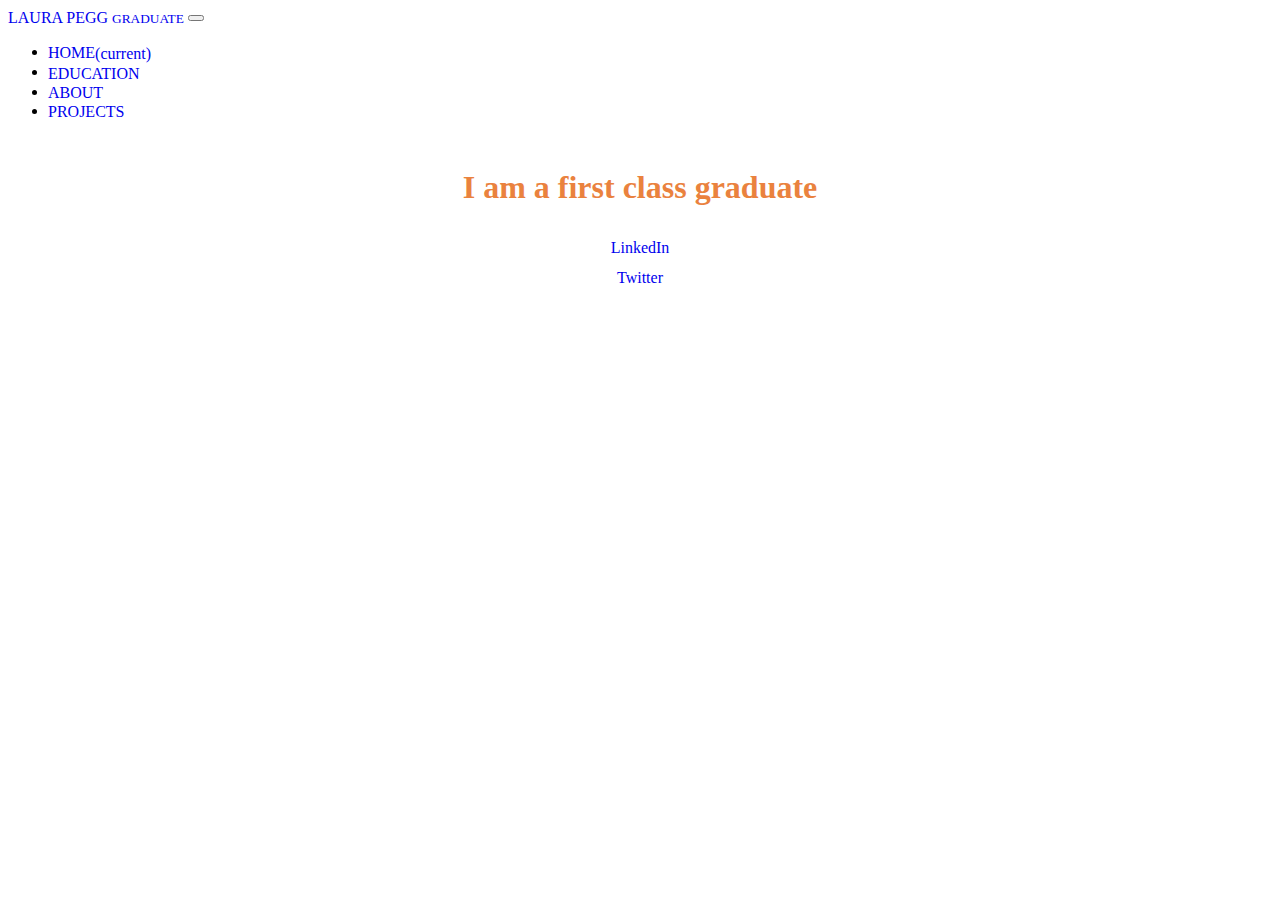
<file: index.html>
<!doctype html>
<html lang="en">
  <head>
    <!-- Required meta tags -->
    <meta charset="utf-8">
    <meta name="viewport" content="width=device-width, initial-scale=1, shrink-to-fit=no">

    <!-- Bootstrap CSS -->
    <link rel="stylesheet" href="https://stackpath.bootstrapcdn.com/bootstrap/4.1.3/css/bootstrap.min.css" integrity="sha384-MCw98/SFnGE8fJT3GXwEOngsV7Zt27NXFoaoApmYm81iuXoPkFOJwJ8ERdknLPMO" crossorigin="anonymous">

    <link rel="stylesheet" href="css/main.css"/>

    <title>LAURA PEGG GRADUATE</title>
  </head>
  <body>
    <!-- Optional JavaScript -->
    <!-- jQuery first, then Popper.js, then Bootstrap JS -->
    <script src="https://code.jquery.com/jquery-3.3.1.slim.min.js" integrity="sha384-q8i/X+965DzO0rT7abK41JStQIAqVgRVzpbzo5smXKp4YfRvH+8abtTE1Pi6jizo" crossorigin="anonymous"></script>
    <script src="https://cdnjs.cloudflare.com/ajax/libs/popper.js/1.14.3/umd/popper.min.js" integrity="sha384-ZMP7rVo3mIykV+2+9J3UJ46jBk0WLaUAdn689aCwoqbBJiSnjAK/l8WvCWPIPm49" crossorigin="anonymous"></script>
    <script src="https://stackpath.bootstrapcdn.com/bootstrap/4.1.3/js/bootstrap.min.js" integrity="sha384-ChfqqxuZUCnJSK3+MXmPNIyE6ZbWh2IMqE241rYiqJxyMiZ6OW/JmZQ5stwEULTy" crossorigin="anonymous"></script>

  <nav class="navbar navbar-expand-lg navbar-light bg-light">
  <a class="navbar-brand" href="default.html">LAURA PEGG <small class="text-muted">GRADUATE</small></a>
  <button class="navbar-toggler" type="button" data-toggle="collapse" data-target="#navbarText" aria-controls="navbarText" aria-expanded="false" aria-label="Toggle navigation">
    <span class="navbar-toggler-icon"></span>
  </button>
  <div class="collapse navbar-collapse" id="navbarText">
    <ul class="navbar-nav mr-auto justify-content-center">
      <li class="nav-item active">
        <a class="nav-link active" href="default.html">HOME<span class="sr-only">(current)</span></a>
      </li>
      <li class="nav-item">
        <a class="nav-link" href="education.html">EDUCATION</a>
      </li>
      <li class="nav-item">
        <a class="nav-link" href="about.html">ABOUT</a>
      </li>
      <li class="nav-item">
        <a class="nav-link" href="projects.html">PROJECTS</a>
      </li>
    </ul>
    <span class="navbar-text">
 <!--- can comment here too with inline nav bar text--></span>
  </div>
</nav>

<div class="jumbotron" style="background-color: white;">
	   <h1 style="text-align:center;" class="intropage">I am a first class graduate</h1>
</div>

  <div id='official' class="row">
     <div class="col-sm-1">
    <p>
      <a href="http://www.linkedin.co.uk/">LinkedIn</a>
    </p>
    </div>
    <div class="col-sm-1">
    <p> <a href="http://www.Twitter.com">Twitter</a>
    </p>
    </div>
  </div>
</body>
</html>
</file>
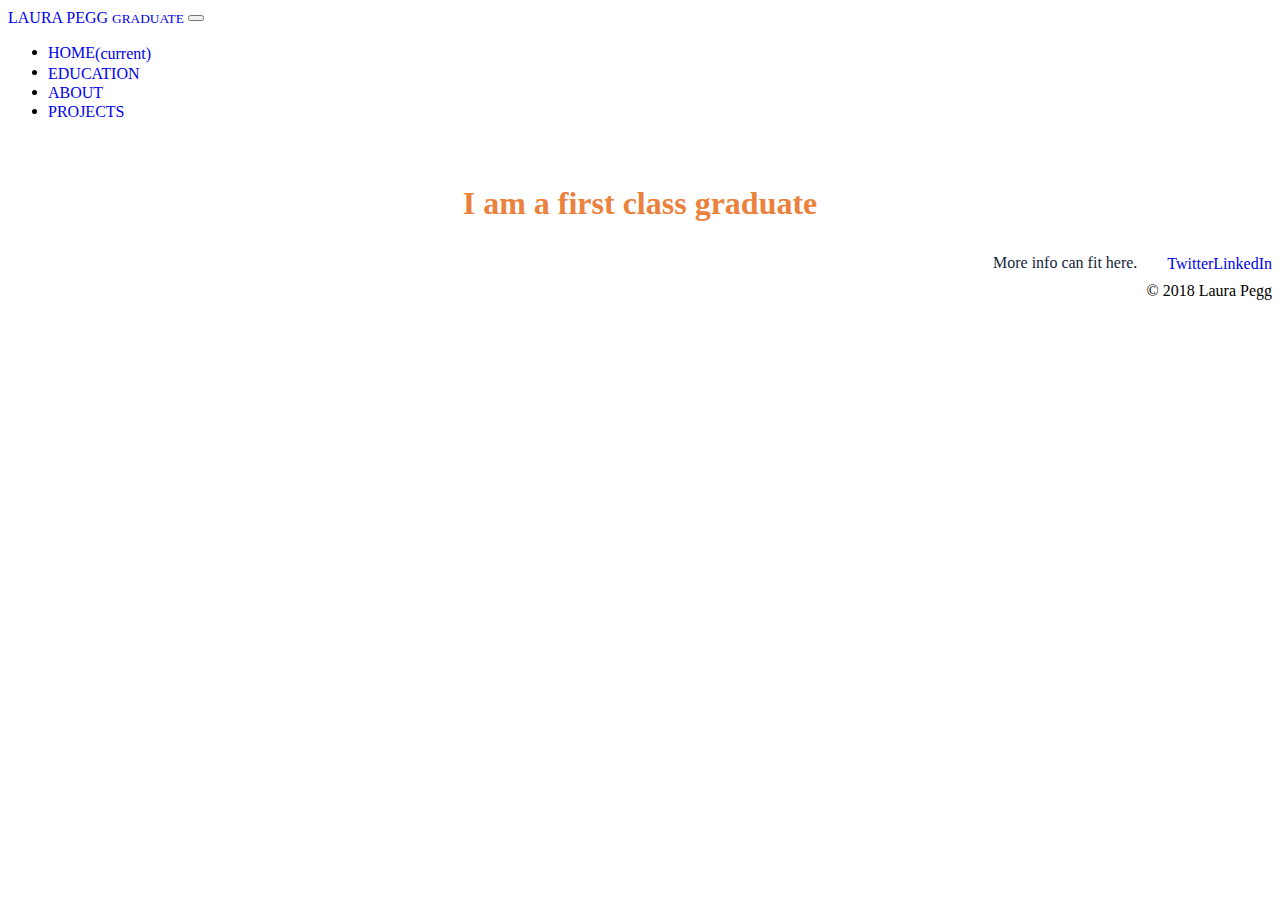
<file: default.html>
<!doctype html>
<html lang="en">
  <head>
    <!-- Required meta tags -->
    <meta charset="utf-8">
    <meta name="viewport" content="width=device-width, initial-scale=1, shrink-to-fit=no">
    <style> * {
    box-sizing: border-box;
  }
  </style>

    <!-- Bootstrap CSS -->
    <link rel="stylesheet" href="https://stackpath.bootstrapcdn.com/bootstrap/4.1.3/css/bootstrap.min.css" integrity="sha384-MCw98/SFnGE8fJT3GXwEOngsV7Zt27NXFoaoApmYm81iuXoPkFOJwJ8ERdknLPMO" crossorigin="anonymous">

    <link rel="stylesheet" href="css/main.css"/>

    <title>LAURA PEGG GRADUATE</title>
  </head>
  <body>
    <!-- Optional JavaScript -->
    <!-- jQuery first, then Popper.js, then Bootstrap JS -->
    <script src="https://code.jquery.com/jquery-3.3.1.slim.min.js" integrity="sha384-q8i/X+965DzO0rT7abK41JStQIAqVgRVzpbzo5smXKp4YfRvH+8abtTE1Pi6jizo" crossorigin="anonymous"></script>
    <script src="https://cdnjs.cloudflare.com/ajax/libs/popper.js/1.14.3/umd/popper.min.js" integrity="sha384-ZMP7rVo3mIykV+2+9J3UJ46jBk0WLaUAdn689aCwoqbBJiSnjAK/l8WvCWPIPm49" crossorigin="anonymous"></script>
    <script src="https://stackpath.bootstrapcdn.com/bootstrap/4.1.3/js/bootstrap.min.js" integrity="sha384-ChfqqxuZUCnJSK3+MXmPNIyE6ZbWh2IMqE241rYiqJxyMiZ6OW/JmZQ5stwEULTy" crossorigin="anonymous"></script>

  <nav class="navbar navbar-expand-lg navbar-light bg-light">
  <a class="navbar-brand" href="default.html">LAURA PEGG <small class="text-muted">GRADUATE</small></a>
  <button class="navbar-toggler" type="button" data-toggle="collapse" data-target="#navbarText" aria-controls="navbarText" aria-expanded="false" aria-label="Toggle navigation">
    <span class="navbar-toggler-icon"></span>
  </button>
  <div class="collapse navbar-collapse" id="navbarText">
    <ul class="navbar-nav mr-auto justify-content-center">
      <li class="nav-item active">
        <a class="nav-link active" href="default.html">HOME<span class="sr-only">(current)</span></a>
      </li>
      <li class="nav-item">
        <a class="nav-link" href="education.html">EDUCATION</a>
      </li>
      <li class="nav-item">
        <a class="nav-link" href="about.html">ABOUT</a>
      </li>
      <li class="nav-item">
        <a class="nav-link" href="projects.html">PROJECTS</a>
      </li>
    </ul>
    <span class="navbar-text">
 <!--- can comment here too with inline nav bar text--></span>
  </div>
</nav>
<main>
<div class="jumbotron" style="background-color: #ffffff;">
	   <h1 style="text-align:center;" class="intropage">I am a first class graduate</h1>
</div>
</main>
<div class="flex-container">
  <div><a href="http://www.linkedin.co.uk">LinkedIn</a></div>

  <div><a href="http://www.Twitter.com">Twitter</a></div>

  <div><p>More info can fit here.<p></div>
</div>
 <footer class="flex-container">&copy; 2018 Laura Pegg</footer>
</body>
</html>
</file>
<file: css/main.css>
* { 
  -moz-box-sizing: border-box; 
  -webkit-box-sizing: border-box; 
  box-sizing: border-box; 
  vertical-align: middle;
  position: relative;
}

button{
  color: blue;
  font-family: sans-serif;
  font-color: orange;
}

.container{
  width: 75%;
  float: center;
  color: #white;
  font-family: Bodoni Antiqua;
}

h1{
	color: #ea823e;
	font-family: 'Libre Baskerville', bold, palatino;
	font-weight: 600;
  margin-top: 1em;
}

h2 {
  text-align: center;
	color: #709fb0;
	font-family: 'Libre Franklin', serif;
  font-weight: 300;
}

h3 { 
	font: 1.4em 'Libre Baskerville', italic, palatino;
	letter-spacing: 1px; 
	color: #acbebe;
	}

h4 {
  text-align: center;
	font-color: #002c54;
	font-weight: 200;
}

h5{
  font-family: 'Libre Franklin';
  font-colour: ##acbebe;
}

html {
  box-sizing: border-box;
}

body {
	background-color: #ffffff;
  -webkit-text-size-adjust: 100%;
  -webkit-font-feature-settings: "kern" 1;
     -moz-font-feature-settings: "kern" 1;
       -o-font-feature-settings: "kern" 1;
          font-feature-settings: "kern" 1;
  font-kerning: normal;
  display: flex;
  min-height: 100vh;
  flex-direction: column;
	}
/**
 * Set `margin-bottom` to maintain vertical rhythm
 */
h1, h2, h3, h4, h5, h6,
p, blockquote, pre,
ul, ol, dl, figure,
%vertical-rhythm {
  margin-bottom: $spacing-unit / 2;
}
/**
 * `main` element
 */
main {
  margin-top: 1em;
  display: block; /* Default value of `display` of `main` element is 'inline' in IE 11. */
}
/**
 * Images
 */
img {
  margin: 1em, 1em, 1em, 1em;
  vertical-align: middle;
}
/**
 * Links
 */
a {
  color: $brand-color;
  text-decoration: none;

  &:visited {
    color: darken($brand-color, 15%);
  }

  &:hover {
    color: $text-color;
    text-decoration: underline;
  }

  .social-media-list &:hover {
    text-decoration: none;

    .username {
      text-decoration: underline;
    }
  }
}
/**
 * Code formatting
 */
pre,
code {
  @include relative-font-size(0.9375);
  border: 1px solid $grey-color-light;
  border-radius: 3px;
  background-color: #eef;
}

code {
  padding: 1px 5px;
}

pre {
  padding: 8px 12px;
  overflow-x: auto;

  > code {
    border: 0;
    padding-right: 0;
    padding-left: 0;
  }
}

/**
 * Wrapper
 */
.wrapper {
  max-width: -webkit-calc(#{$content-width} - (#{$spacing-unit}));
  max-width:         calc(#{$content-width} - (#{$spacing-unit}));
  margin-right: auto;
  margin-left: auto;
  padding-right: $spacing-unit / 2;
  padding-left: $spacing-unit / 2;
  @extend %clearfix;

  @media screen and (min-width: $on-large) {
    max-width: -webkit-calc(#{$content-width} - (#{$spacing-unit} * 2));
    max-width:         calc(#{$content-width} - (#{$spacing-unit} * 2));
    padding-right: $spacing-unit;
    padding-left: $spacing-unit;
  }
}

p { 
  color: #16253d;
	margin-top: 10px; 
	margin-bottom: 10px;
  margin-left: 30px;
  margin-right: 30px;
  text-align: center;
  font-family: 'Libre Franklin';
	}
.navbar{
  background-color: #white;
}
.navbar-brand{
  font-family: 'Libre Baskerville',palatino;
  font-color: #002c54
}
.navbar-toggle{
  font-family: 'Bodoni Antiqua';
}
.nav-item{
  font-family: 'Bodoni Antiqua',palatino;
  font-color: #002c54;

}
.card{
  box-shadow: rgba(0,0,0,0.);
  transition: 0.3s;
  background-color: #white;
  widows: 18rem;
}
}
.card-text{
  color: #16253d;
  font-family: 'Libre Franklin';
  background-color: #white;
}

.footer-col {
  color: #F6DFD6;
  margin-bottom: 1em;
  padding-left: 20px;
  background-color: #white;
}
.flex-container {
  display: flex;
  flex-direction: row-reverse;
  align-items: baseline;
  background-color: #white;
}
/**
 * Page content
 */
.page-content {
  padding: $spacing-unit 0;
  flex: 1 0 auto;
}

.page-heading {
  @include relative-font-size(2);
}

.post-list-heading {
  @include relative-font-size(1.75);
}

.post-list {
  margin-left: 0;
  list-style: none;

  > li {
    margin-bottom: $spacing-unit;
  }
}

.post-meta {
  font-size: $small-font-size;
  color: $grey-color;
}

.post-link {
  display: block;
  @include relative-font-size(1.5);
}

.logo {
  background-image: url(logo.png);
}

/**
 * Posts
 */
.post-header {
  margin-bottom: $spacing-unit;
}

.post-title,
.post-content h1 {
  @include relative-font-size(2.625);
  letter-spacing: -1px;
  line-height: 1;

  @media screen and (min-width: $on-large) {
    @include relative-font-size(2.625);
  }
}

.post-content {
  margin-bottom: $spacing-unit;

  h2 {
    @include relative-font-size(1.75);

    @media screen and (min-width: $on-large) {
      @include relative-font-size(2);
    }
  }

  h3 {
    @include relative-font-size(1.375);

    @media screen and (min-width: $on-large) {
      @include relative-font-size(1.625);
    }
  }

  h4 {
    @include relative-font-size(1.125);

    @media screen and (min-width: $on-large) {
      @include relative-font-size(1.25);
    }
  }
}
</file>
